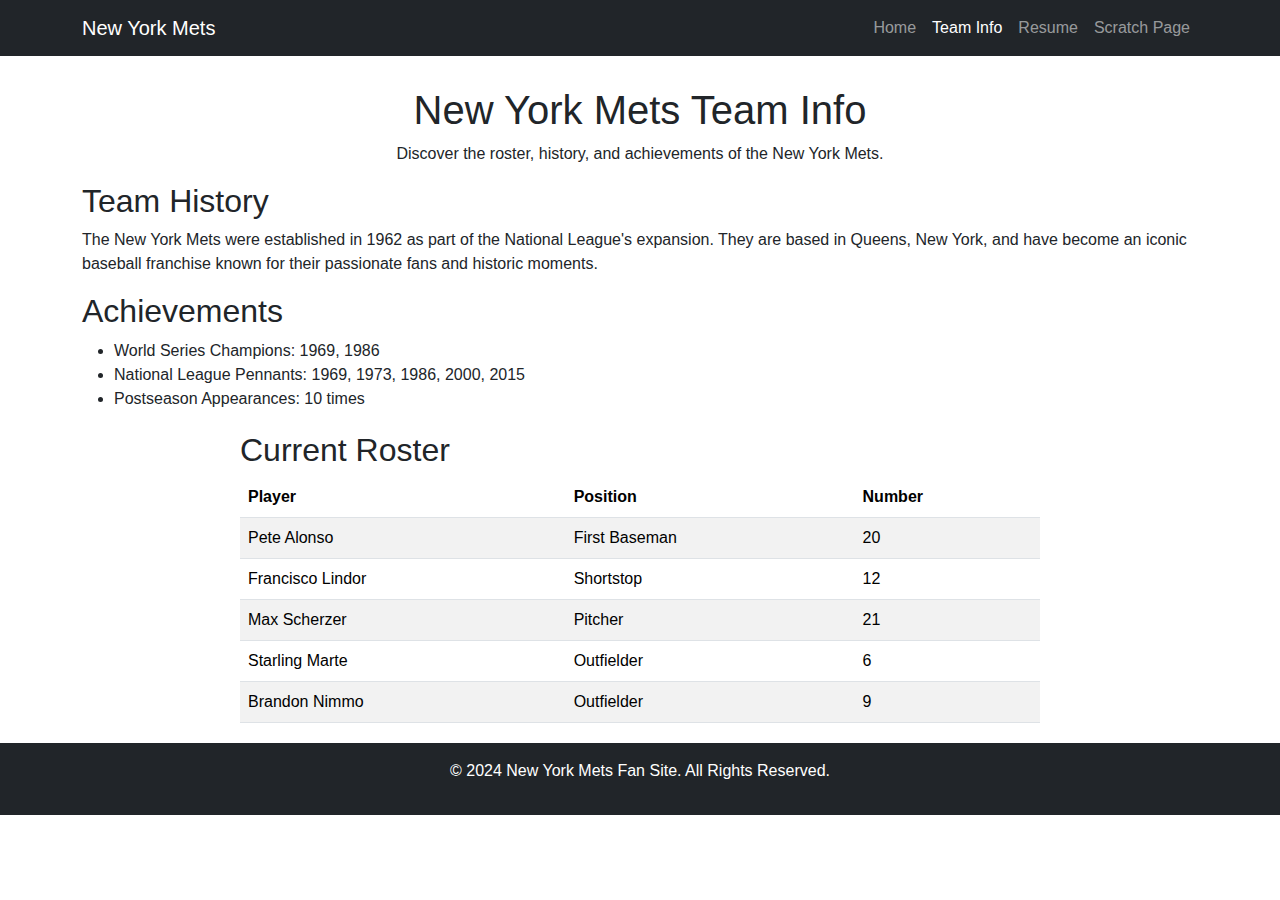
<file: team.html>
<!DOCTYPE html>
<html lang="en">
<head>
    <meta charset="UTF-8">
    <meta name="viewport" content="width=device-width, initial-scale=1.0">
    <title>Team Info - New York Mets</title>
    <!-- Bootstrap CSS -->
    <link href="https://cdn.jsdelivr.net/npm/bootstrap@5.3.0/dist/css/bootstrap.min.css" rel="stylesheet">
    <style>
        body {
            font-family: Arial, sans-serif;
        }
        .team-header {
            margin-top: 30px;
            text-align: center;
        }
        .team-roster {
            margin: 20px auto;
            max-width: 800px;
        }
        footer {
            text-align: center;
            margin-top: 20px;
        }
    </style>
</head>
<body>
    <!-- Navigation Bar -->
    <nav class="navbar navbar-expand-lg navbar-dark bg-dark">
        <div class="container">
            <a class="navbar-brand" href="index.html">New York Mets</a>
            <button class="navbar-toggler" type="button" data-bs-toggle="collapse" data-bs-target="#navbarNav">
                <span class="navbar-toggler-icon"></span>
            </button>
            <div class="collapse navbar-collapse" id="navbarNav">
                <ul class="navbar-nav ms-auto">
                    <li class="nav-item"><a class="nav-link" href="index.html">Home</a></li>
                    <li class="nav-item"><a class="nav-link active" href="team.html">Team Info</a></li>
                    <li class="nav-item"><a class="nav-link" href="resume.html">Resume</a></li>
                    <li class="nav-item"><a class="nav-link" href="scratch.html">Scratch Page</a></li>
                </ul>
            </div>
        </div>
    </nav>

    <!-- Page Content -->
    <div class="container">
        <div class="team-header">
            <h1>New York Mets Team Info</h1>
            <p>Discover the roster, history, and achievements of the New York Mets.</p>
        </div>

        <!-- Team History -->
        <section>
            <h2>Team History</h2>
            <p>The New York Mets were established in 1962 as part of the National League's expansion. They are based in Queens, New York, and have become an iconic baseball franchise known for their passionate fans and historic moments.</p>
        </section>

        <!-- Achievements -->
        <section>
            <h2>Achievements</h2>
            <ul>
                <li>World Series Champions: 1969, 1986</li>
                <li>National League Pennants: 1969, 1973, 1986, 2000, 2015</li>
                <li>Postseason Appearances: 10 times</li>
            </ul>
        </section>

        <!-- Current Roster -->
        <section class="team-roster">
            <h2>Current Roster</h2>
            <table class="table table-striped">
                <thead>
                    <tr>
                        <th>Player</th>
                        <th>Position</th>
                        <th>Number</th>
                    </tr>
                </thead>
                <tbody>
                    <tr>
                        <td>Pete Alonso</td>
                        <td>First Baseman</td>
                        <td>20</td>
                    </tr>
                    <tr>
                        <td>Francisco Lindor</td>
                        <td>Shortstop</td>
                        <td>12</td>
                    </tr>
                    <tr>
                        <td>Max Scherzer</td>
                        <td>Pitcher</td>
                        <td>21</td>
                    </tr>
                    <tr>
                        <td>Starling Marte</td>
                        <td>Outfielder</td>
                        <td>6</td>
                    </tr>
                    <tr>
                        <td>Brandon Nimmo</td>
                        <td>Outfielder</td>
                        <td>9</td>
                    </tr>
                </tbody>
            </table>
        </section>
    </div>

    <!-- Footer -->
    <footer class="bg-dark text-white py-3">
        <p>&copy; 2024 New York Mets Fan Site. All Rights Reserved.</p>
    </footer>

    <!-- Bootstrap JS -->
    <script src="https://cdn.jsdelivr.net/npm/bootstrap@5.3.0/dist/js/bootstrap.bundle.min.js"></script>
</body>
</html>
</file>
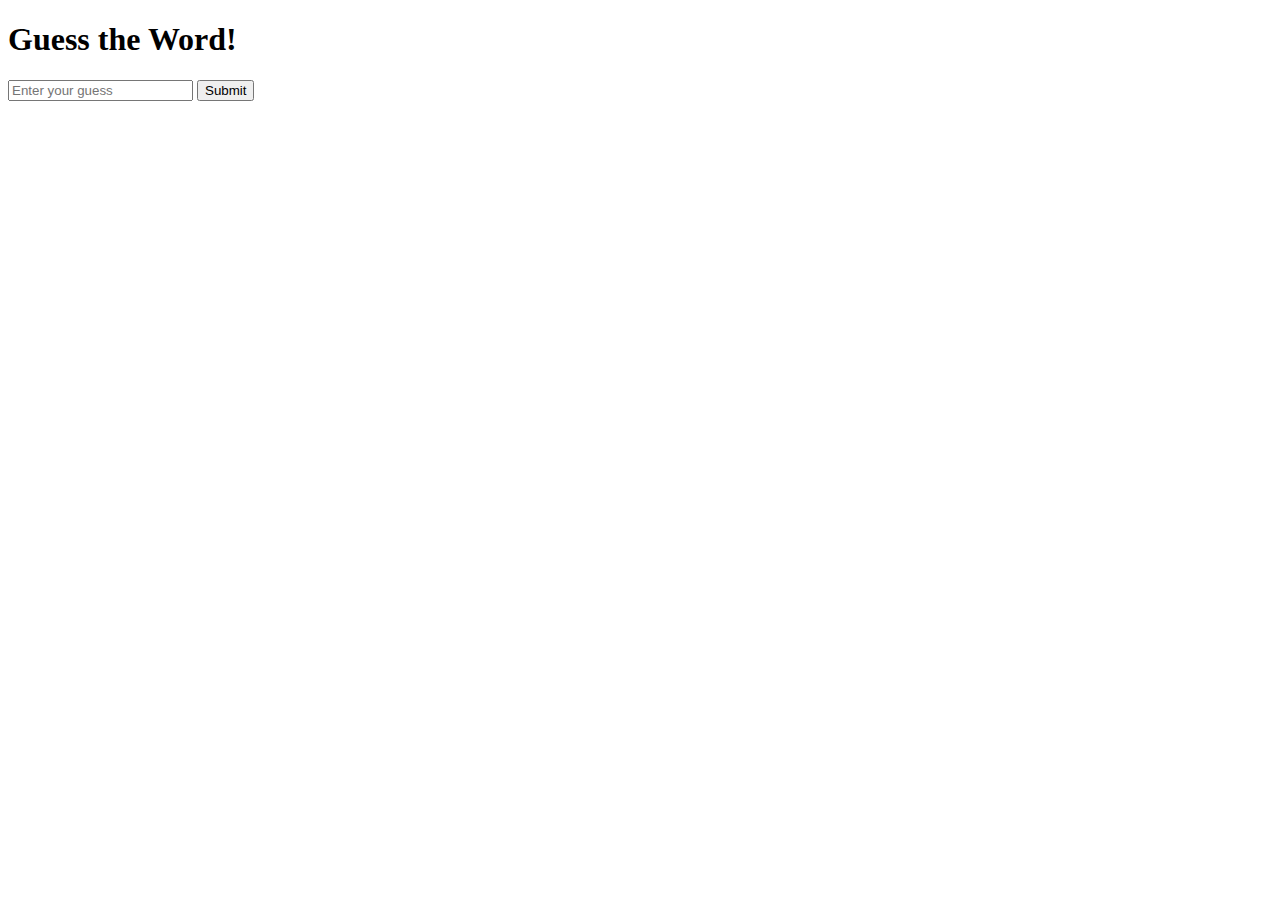
<file: word_game.html>
<!DOCTYPE html>
<html>
<head>
    <title>Mets Word Guess Game</title>
    <script>
        const words = ["mets", "baseball", "champions", "stadium"];
        let word = words[Math.floor(Math.random() * words.length)];
        let guess = "";

        function checkGuess() {
            guess = document.getElementById("input").value.toLowerCase();
            const result = guess === word ? "Correct!" : "Try Again!";
            document.getElementById("result").innerText = result;
        }
    </script>
</head>
<body>
    <h1>Guess the Word!</h1>
    <input type="text" id="input" placeholder="Enter your guess">
    <button onclick="checkGuess()">Submit</button>
    <p id="result"></p>
</body>
</html>
</file>
